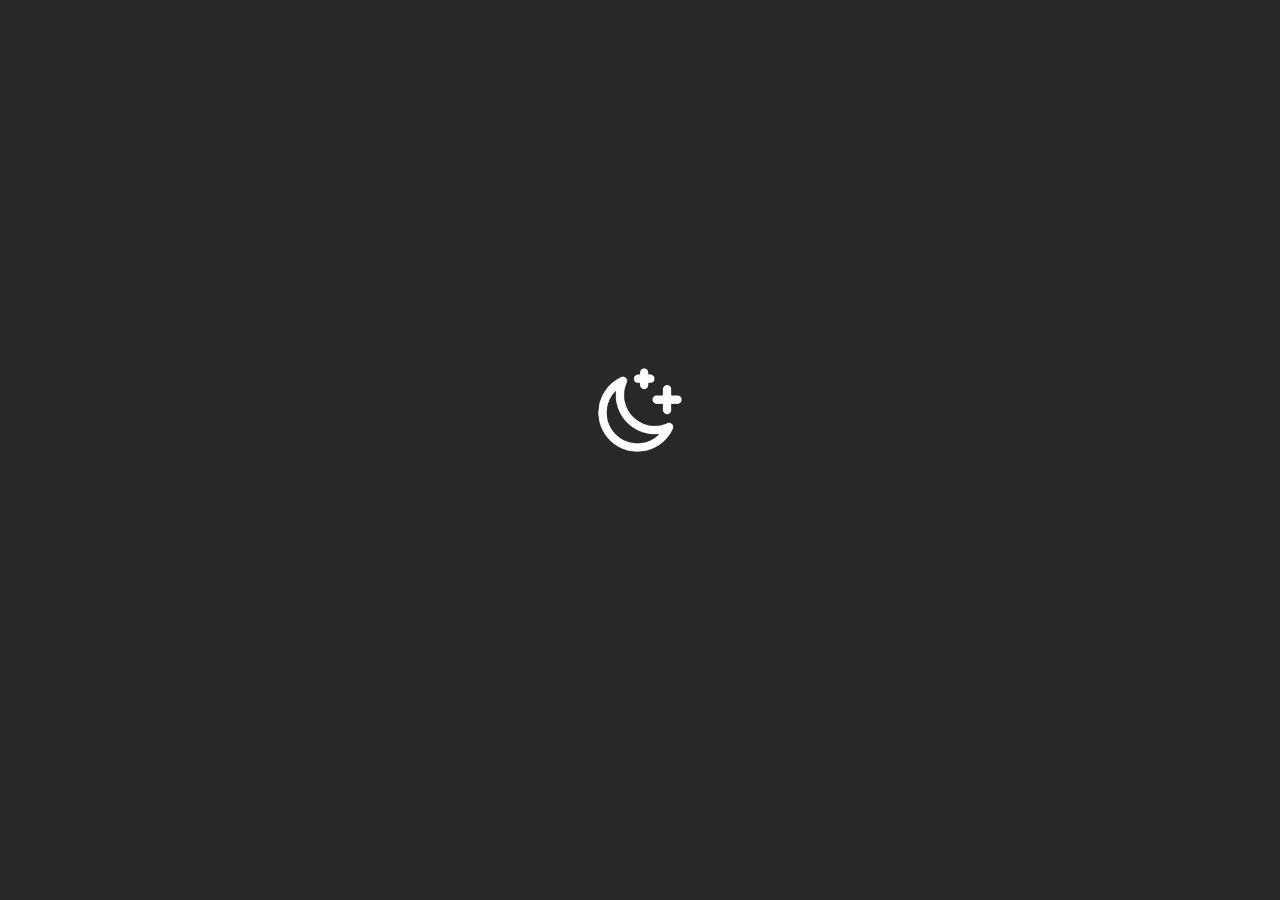
<file: dark_mode/index.html>
<!DOCTYPE html>
<html>
    <head>
        <title>Dark Mode</title>
        <link rel="stylesheet" href="styles.css">
    </head>
    <body>
        <button class="js-btn" onclick="change()"></button>
        <script src="interactive.js"></script>
    </body>
</html>
</file>
<file: dark_mode/styles.css>
*{
    margin:0;
    padding:0;
}
body{
    margin-top:40vh;
    display:flex;
    justify-content: center;
}
button, img{
    height:100px;
    width:100px;
    border-radius:100px;
    border:0;
    cursor: pointer;
}
.dark{
    background-color: rgb(40,40,40);
}
.light{
    background-color: rgb(227, 227, 227);
}
</file>
